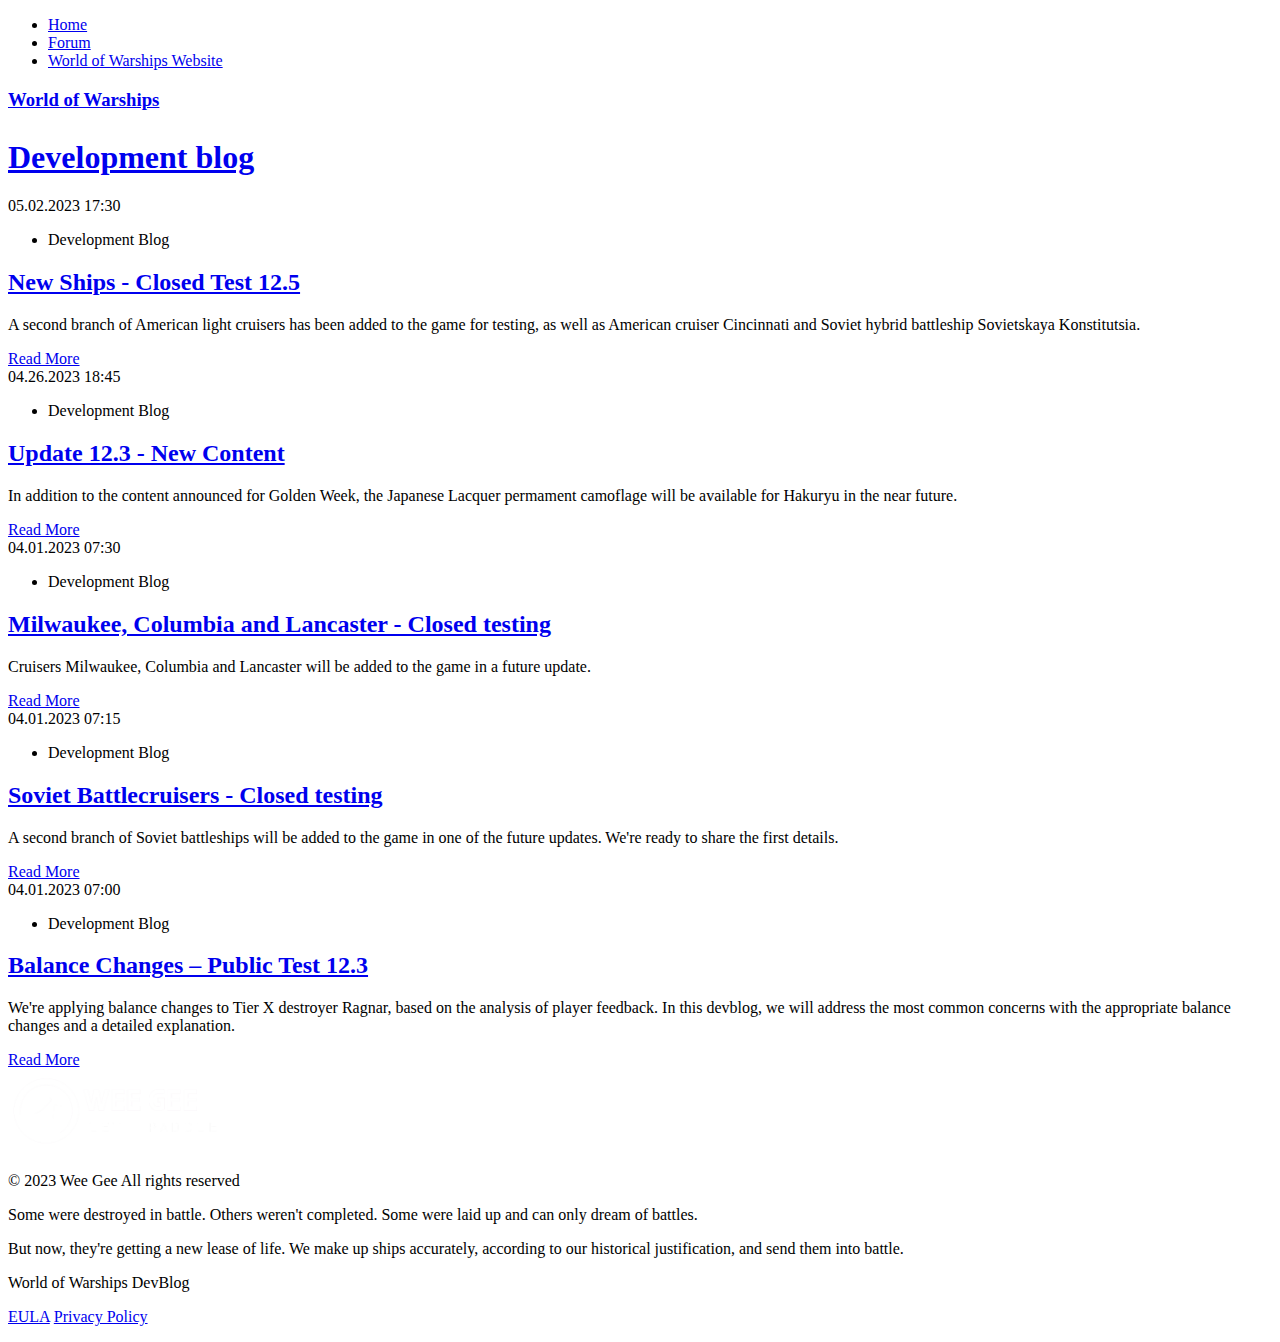
<file: index.html>
<!DOCTYPE html>
<html lang="en"><head>
<meta http-equiv="content-type" content="text/html; charset=UTF-8">
    <title>Development blog</title>

    <link rel="shortcut icon" type="image/x-icon" href="https://blog.worldofwarships.boats/favicon.ico?">

    <link href="//wows-static-production.wgcdn.co/wowsblog/cb3d073e/css/index.css" rel="stylesheet">
    
    </head>
<body>

<header class="header" style="background-image: url('https://wows-static-production.gcdn.co/wowsblog/e3d82496/images/static/background.jpg')">
    <nav>
        <ul class="container">
            <li><a href="https://blog.worldofwarships.boats">Home</a></li> 
            <li><a target="_blank" href="blog/home/wows_forum.mp4" class="external-link">Forum</a></li>
            <li><a target="_blank" href="blog/home/worldofwarships.com.mp4" class="external-link"> World of Warships Website</a></li>
        </ul>
    </nav>
    
    <div class="header__content container">
        <a href="https://blog.worldofwarships.boats">
            <h3>World of Warships</h3>
            <h1>Development blog <sup></sup></h1>
        </a>
    </div>
</header>

<section class="content">
<div id="container" class="container-content">

    <article class="article ">
        <div class="article__header">
            <time>05.02.2023 17:30</time>
        <ul class="article__tags">
        <li>Development Blog</li>
        </ul>
        </div>
        <h2 class="article__title"><a href="https://blog.worldofwarships.boats/blog/435" title="New Ships - Closed Test 12.5">New Ships - Closed Test 12.5</a></h2>
        <div class="article__content"><p>A second branch of American light cruisers has been added to the game for testing,
            as well as American cruiser Cincinnati and Soviet hybrid battleship Sovietskaya Konstitutsia.&nbsp;</p>
        </div>
    <div class="article__footer">
    <a href="https://blog.worldofwarships.boats/blog/435" title="New Ships - Closed Test 12.5" class="article__more">Read More</a>
    </div>

     <article class="article ">
        <div class="article__header">
            <time>04.26.2023 18:45</time>
        <ul class="article__tags">
        <li>Development Blog</li>
        </ul>
        </div>
        <h2 class="article__title"><a href="https://blog.worldofwarships.boats/blog/434" title="Update 12.3 - New Content">Update 12.3 - New Content</a></h2>
        <div class="article__content"><p>In addition to the content announced for Golden Week, the Japanese Lacquer permament camoflage will be available for Hakuryu in the near future.&nbsp;</p>
        </div>
    <div class="article__footer">
    <a href="https://blog.worldofwarships.boats/blog/434" title="Update 12.3 - New Content" class="article__more">Read More</a>
    </div>

    <article class="article ">
        <div class="article__header">
            <time>04.01.2023 07:30</time>
        <ul class="article__tags">
        <li>Development Blog</li>
        </ul>
        </div>
        <h2 class="article__title"><a href="https://blog.worldofwarships.boats/blog/433" title="Milwaukee, Columbia and Lancaster - Closed testing">Milwaukee, Columbia and Lancaster - Closed testing</a></h2>
        <div class="article__content"><p>Cruisers Milwaukee, Columbia and Lancaster will be added to the game in a future update.&nbsp;</p>
        </div>
    <div class="article__footer">
    <a href="https://blog.worldofwarships.boats/blog/433" title="Milwaukee, Columbia and Lancaster - Closed testing" class="article__more">Read More</a>
    </div>


            <article class="article ">
                <div class="article__header">
                <time>04.01.2023 07:15</time>
                <ul class="article__tags">
                <li>Development Blog</li>
                </ul>
                </div>
                <h2 class="article__title"><a href="https://blog.worldofwarships.boats/blog/432" title="Soviet Battlecruisers - Closed testing">Soviet Battlecruisers - Closed testing</a></h2>
                <div class="article__content"><p>A second branch of 
                    Soviet battleships will be added to the game in one of the future 
                    updates. We're ready to share the first details.&nbsp;</p>
                    
                    

</div> 
<div class="article__footer">
        <a href="https://blog.worldofwarships.boats/blog/432" title="Soviet Battlecruisers - Closed testing" class="article__more">Read More</a>
    </div>

            
    <article class="article ">
                <div class="article__header">
        <time>04.01.2023 07:00</time>
        <ul class="article__tags">
            <li>Development Blog</li>
        </ul>
    </div>
    <h2 class="article__title"><a href="https://blog.worldofwarships.boats/blog/431" title="Balance Changes – Public Test 12.3">Balance Changes – Public Test 12.3</a></h2>
    <div class="article__content"><p>We're applying balance changes to Tier X destroyer Ragnar, based on the analysis of player feedback. In this devblog, we will address the most common concerns with the appropriate balance changes and a detailed explanation.</p>

</div>
    <div class="article__footer">
        <a href="https://blog.worldofwarships.boats/blog/431" title="Balance Changes – Public Test 12.3" class="article__more">Read More</a>
    </div>
</article>
</div>
</section>



<footer class="footer">
    <div class="container">
        <div class="footer__content">
            <img src="blog/home/WG.png" style="width: 215px; height: 83px;">
        </div>
        <div class="footer__copyright">
            <p>© 2023 Wee Gee All rights reserved</p>
            <p>Some were destroyed in battle. Others weren't completed. Some were laid up and can only dream of battles.</p>
            But now, they're getting a new lease of life. We make up ships accurately, according to our historical
            justification, and send them into battle.
            </p>
            <p>World of Warships DevBlog</p>
            <p class="footer__links">
                <a class="footer__link" href="blog/home/legal.na.wargaming.net.en.EULA.webp" target="_blank">EULA</a>
                <a class="footer__link" href="blog/home/legal.na.wargaming.net.en.Privacy-Policy.mp4" target="_blank">Privacy Policy</a>

                                    
                            </p>
        </div>
    </div>
</footer>
</body></html>
</file>
